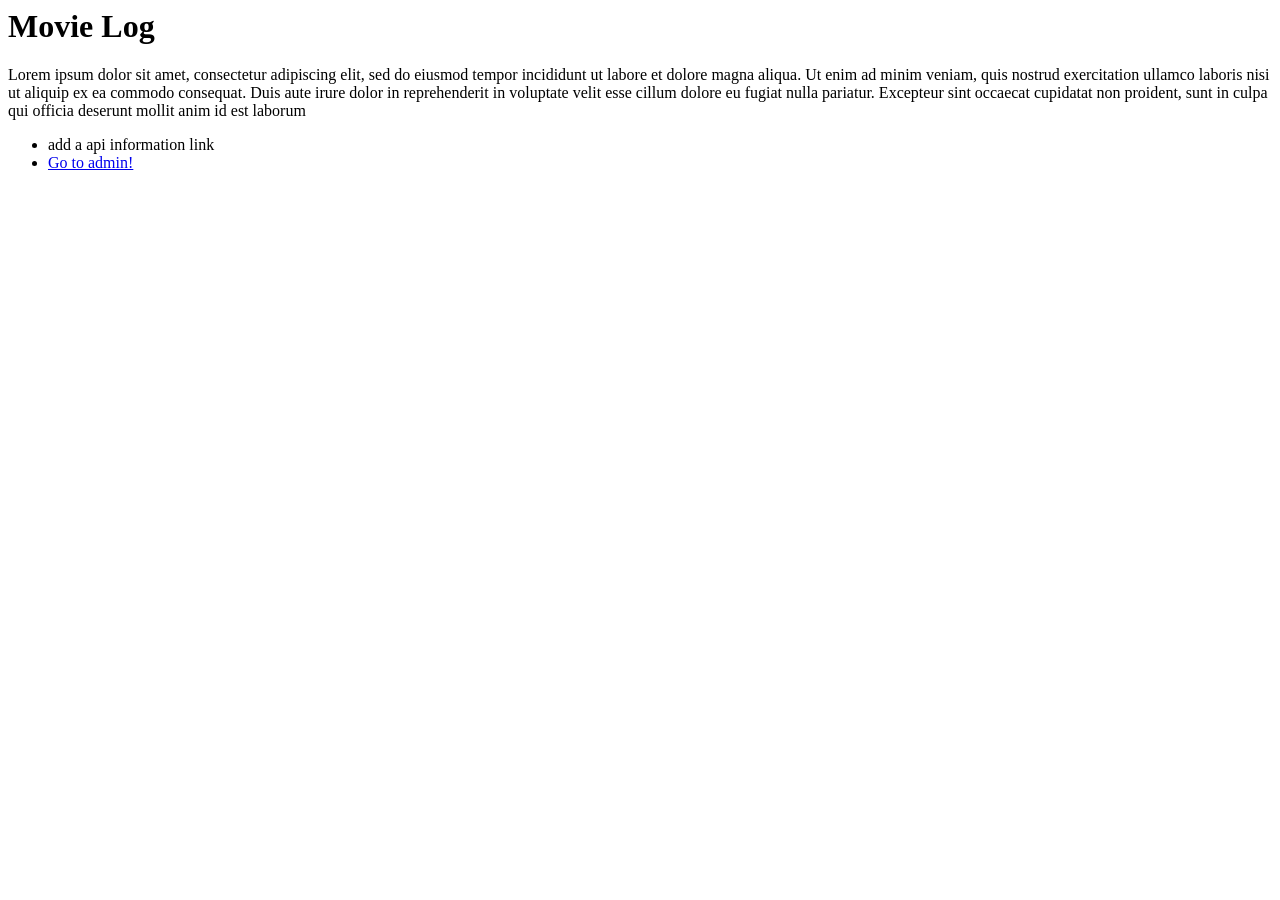
<file: modules/templates/index.html>
<html>
    <body>
        <div>
            <h1>Movie Log</h1>
            <p>Lorem ipsum dolor sit amet, consectetur adipiscing elit, sed do eiusmod tempor incididunt ut labore et dolore magna aliqua. Ut enim ad minim veniam, quis nostrud exercitation ullamco laboris nisi ut aliquip ex ea commodo consequat. Duis aute irure dolor in reprehenderit in voluptate velit esse cillum dolore eu fugiat nulla pariatur. Excepteur sint occaecat cupidatat non proident, sunt in culpa qui officia deserunt mollit anim id est laborum</p>
            <h3Links to stuff:</h3>
            <ul>
                <li>add a api information link</li>
                <li><a href="{{ url_for('admin.index') }}">Go to admin!</a></li>
            </ul>
        </div>
    </body>
</html>
</file>
